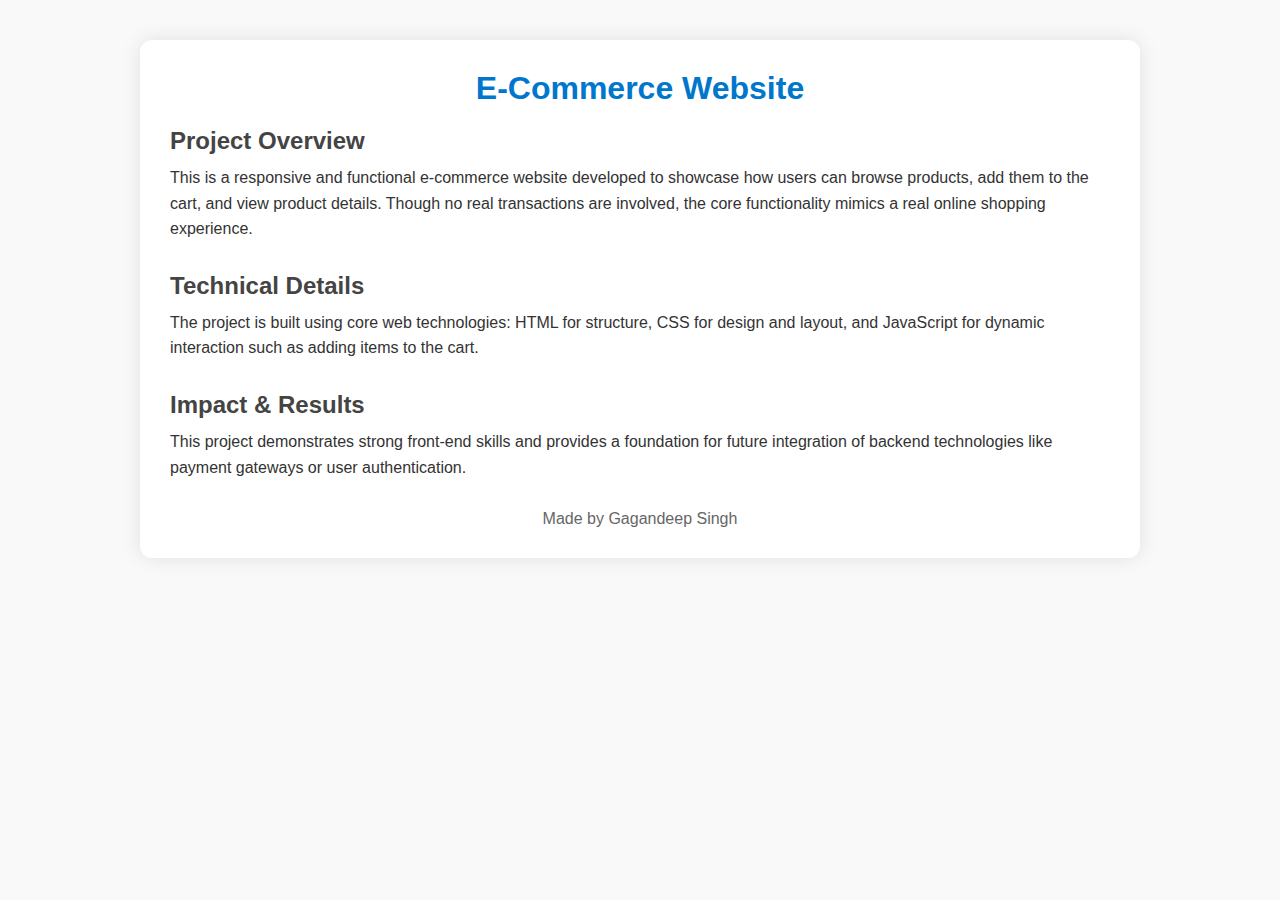
<file: showcase.html>
<!DOCTYPE html>
<html lang="en">
<head>
  <meta charset="UTF-8" />
  <meta name="viewport" content="width=device-width, initial-scale=1.0" />
  <title>E-Commerce Website | Gagandeep Singh</title>
  <style>
    * {
      margin: 0;
      padding: 0;
      box-sizing: border-box;
      font-family: 'Segoe UI', sans-serif;
    }
    body {
      background: #f9f9f9;
      color: #333;
      padding: 40px;
    }
    .container {
      max-width: 1000px;
      margin: auto;
      background: white;
      box-shadow: 0 0 20px rgba(0,0,0,0.1);
      padding: 30px;
      border-radius: 12px;
    }
    h1 {
      text-align: center;
      color: #0077cc;
      margin-bottom: 20px;
    }
    .section {
      margin-bottom: 30px;
    }
    .section h2 {
      color: #444;
      margin-bottom: 10px;
    }
    .section p {
      line-height: 1.6;
    }
    footer {
      text-align: center;
      margin-top: 30px;
      color: #666;
    }
  </style>
</head>
<body>
  <div class="container">
    <h1>E-Commerce Website</h1>

    <div class="section">
      <h2>Project Overview</h2>
      <p>This is a responsive and functional e-commerce website developed to showcase how users can browse products, add them to the cart, and view product details. Though no real transactions are involved, the core functionality mimics a real online shopping experience.</p>
    </div>

    <div class="section">
      <h2>Technical Details</h2>
      <p>The project is built using core web technologies: HTML for structure, CSS for design and layout, and JavaScript for dynamic interaction such as adding items to the cart.</p>
    </div>

    <div class="section">
      <h2>Impact & Results</h2>
      <p>This project demonstrates strong front-end skills and provides a foundation for future integration of backend technologies like payment gateways or user authentication.</p>
    </div>

    <footer>
      Made by Gagandeep Singh
    </footer>
  </div>
</body>
</html>
</file>
